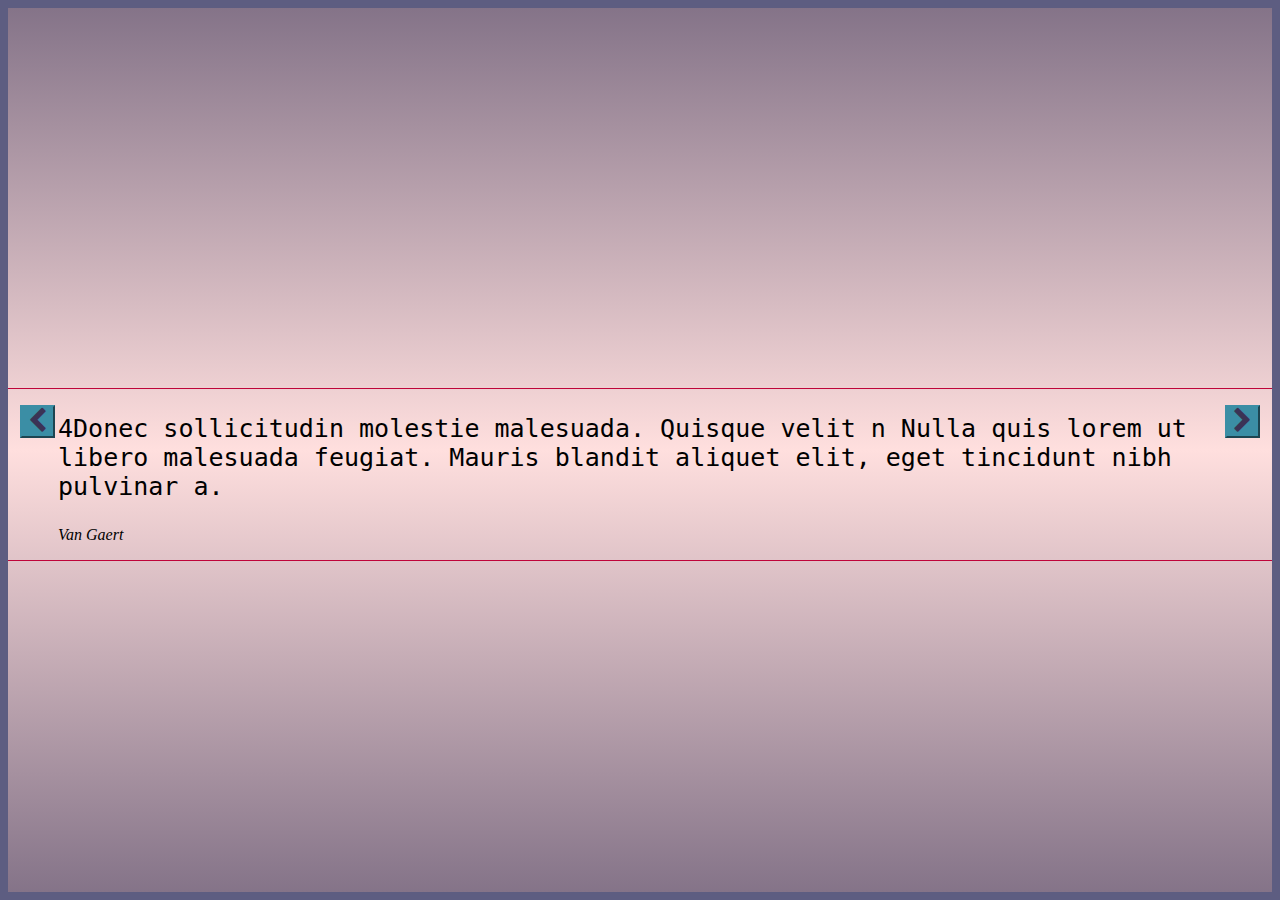
<file: Index.html>
<html>
<head>
    <meta charset="UTF-8">
    <meta name="viewport"
          content="width=device-width, user-scalable=no, initial-scale=1.0, maximum-scale=1.0, minimum-scale=1.0">
    <meta http-equiv="X-UA-Compatible" content="ie=edge">
    <title>Quotes</title>
    <link rel="stylesheet"
          href="https://maxcdn.bootstrapcdn.com/bootstrap/4.0.0-beta.2/css/bootstrap.min.css"
          integrity="sha384-PsH8R72JQ3SOdhVi3uxftmaW6Vc51MKb0q5P2rRUpPvrszuE4W1povHYgTpBfshb" crossorigin="anonymous">
    <link rel="stylesheet"
          href="https://cdnjs.cloudflare.com/ajax/libs/animate.css/3.5.2/animate.min.css">
    <link rel="stylesheet" href="style.css">
    <link rel="stylesheet" href="https://cdnjs.cloudflare.com/ajax/libs/font-awesome/4.7.0/css/font-awesome.css">
</head>
<body>
<div class="container">
    <div class="row">
        <div class="col-md-3 previous">
            <button class="btn btn-warning pull-right js-previous"><i class="fa fa-chevron-left fa-2x" aria-hidden="true"></i></button>
        </div>
        <div class="col-md-6 main">
            <div class="quotes">
                <div class="jumbotron jumbotron-fluid quote">
                   <div class="content"> <blockquote class="blockquote">
                        <p class="mb-0">4Donec sollicitudin molestie malesuada. Quisque velit n Nulla quis lorem ut libero malesuada feugiat. Mauris blandit aliquet elit, eget tincidunt nibh pulvinar a.</p>
                        <cite class="blockquote-footer">Van Gaert</cite>
                    </blockquote></div>
                </div>
            </div>
        </div>
        <div class="col-md-3 next">
            <button class="btn btn-warning js-next"><i class="fa fa-chevron-right fa-2x" aria-hidden="true"></i></button>
        </div>
    </div>
</div>



<script src="https://code.jquery.com/jquery-3.2.1.slim.min.js"
        integrity="sha384-KJ3o2DKtIkvYIK3UENzmM7KCkRr/rE9/Qpg6aAZGJwFDMVNA/GpGFF93hXpG5KkN" crossorigin="anonymous"></script>
<script src="https://cdnjs.cloudflare.com/ajax/libs/popper.js/1.12.3/umd/popper.min.js"
        integrity="sha384-vFJXuSJphROIrBnz7yo7oB41mKfc8JzQZiCq4NCceLEaO4IHwicKwpJf9c9IpFgh" crossorigin="anonymous"></script>
<script src="https://maxcdn.bootstrapcdn.com/bootstrap/4.0.0-beta.2/js/bootstrap.min.js"
        integrity="sha384-alpBpkh1PFOepccYVYDB4do5UnbKysX5WZXm3XxPqe5iKTfUKjNkCk9SaVuEZflJ" crossorigin="anonymous"></script>
<script
        src="https://code.jquery.com/jquery-3.2.1.min.js"
        integrity="sha256-hwg4gsxgFZhOsEEamdOYGBf13FyQuiTwlAQgxVSNgt4="
        crossorigin="anonymous"></script>
<script type="text/javascript" src="script.js" ></script>
</body>
</html>
</file>
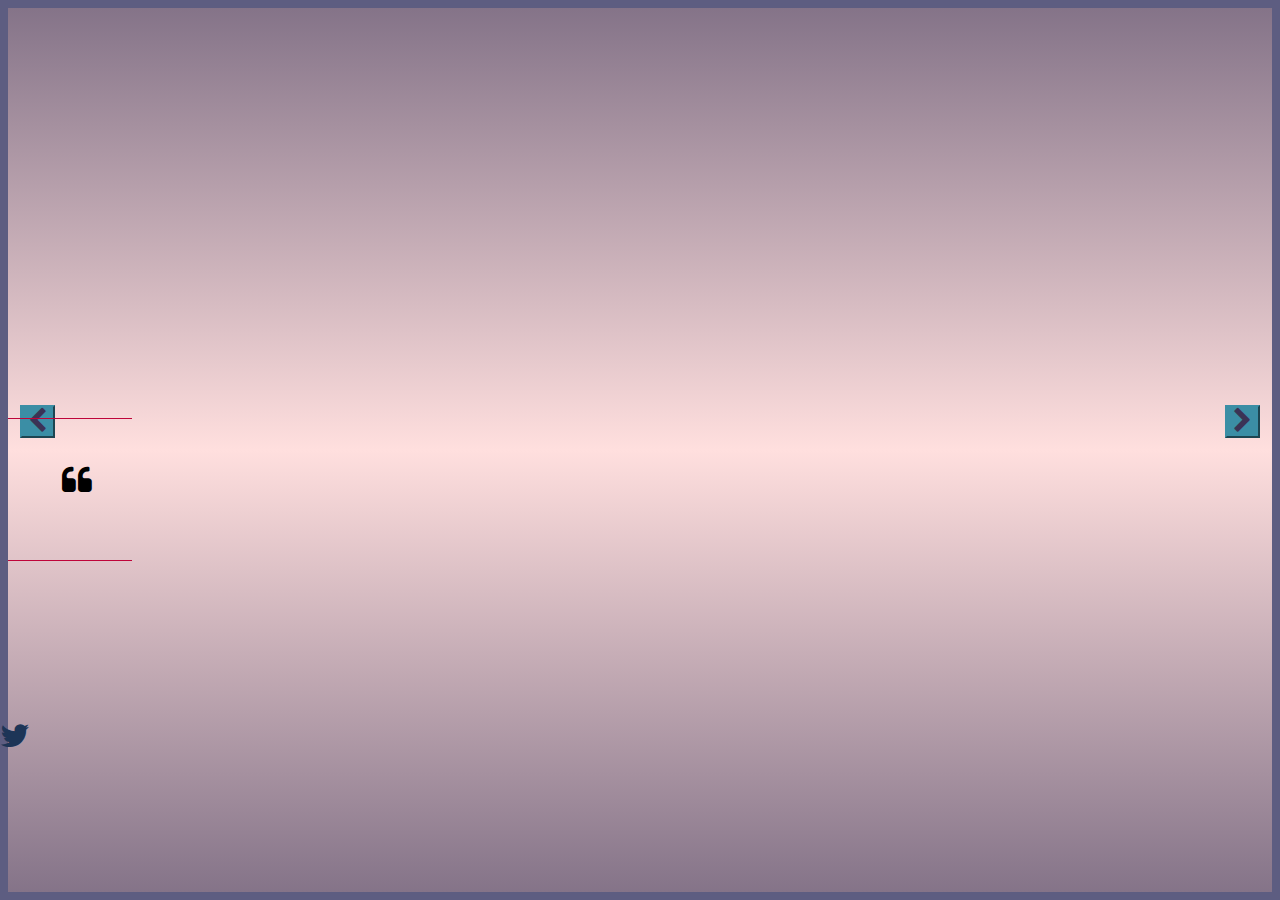
<file: index.html>
<html>
<head>
    <meta charset="UTF-8">
    <meta name="viewport"
          content="width=device-width, user-scalable=no, initial-scale=1.0, maximum-scale=1.0, minimum-scale=1.0">
    <meta http-equiv="X-UA-Compatible" content="ie=edge">
    <title>Quotes</title>
    <link rel="stylesheet"
          href="https://maxcdn.bootstrapcdn.com/bootstrap/4.0.0-beta.2/css/bootstrap.min.css"
          integrity="sha384-PsH8R72JQ3SOdhVi3uxftmaW6Vc51MKb0q5P2rRUpPvrszuE4W1povHYgTpBfshb" crossorigin="anonymous">
    <link rel="stylesheet"
          href="https://cdnjs.cloudflare.com/ajax/libs/animate.css/3.5.2/animate.min.css">
    <link rel="stylesheet" href="style.css">
    <link rel="stylesheet" href="https://cdnjs.cloudflare.com/ajax/libs/font-awesome/4.7.0/css/font-awesome.css">
    <link href="https://fonts.googleapis.com/css?family=Cinzel|Contrail+One|Lobster|Roboto+Mono" rel="stylesheet">
</head>
<body>
<div class="container">
    <div class="row">
        <div class="col-md-3 previous">
            <button class="btn btn-warning pull-right js-previous"><i class="fa fa-chevron-left fa-2x" aria-hidden="true"></i></button>
        </div>
        <div class="col-md-6 main">
            <div class="smallSizeButtons">
                <button class="btn btn-warning js-previous"><i class="fa fa-chevron-left fa-2x" aria-hidden="true"></i></button>
                <button class="btn btn-warning js-next"><i class="fa fa-chevron-right fa-2x" aria-hidden="true"></i></button>
            </div>
            <div class="quotes">
                <div class="jumbotron jumbotron-fluid quote js-show" data-position = "0">

                   <div class="content"> <blockquote class="blockquote">
                       &nbsp;<i class="fa fa-quote-left fa-2x" aria-hidden="true"></i><p class="mb-0"></p>
                        <cite class="blockquote-footer"></cite>
                    </blockquote></div>
                </div>

                <div class="jumbotron jumbotron-fluid quote  js-left" data-position = "-1">
                    <div class="content"> <blockquote class="blockquote">
                        &nbsp;<i class="fa fa-quote-left fa-2x" aria-hidden="true"></i><p class="mb-0"></p>
                        <cite class="blockquote-footer"></cite>
                    </blockquote>
                   </div>

                </div>

            </div>

        </div>
        <div class="social text-center">
            <i class="fa fa-twitter fa-2x"></i>
        </div>
        <div class="col-md-3 next">
            <button class="btn btn-warning js-next"><i class="fa fa-chevron-right fa-2x" aria-hidden="true"></i></button>
        </div>
    </div>
</div>


<script src="https://code.jquery.com/jquery-3.2.1.slim.min.js"
        integrity="sha384-KJ3o2DKtIkvYIK3UENzmM7KCkRr/rE9/Qpg6aAZGJwFDMVNA/GpGFF93hXpG5KkN" crossorigin="anonymous"></script>
<script src="https://cdnjs.cloudflare.com/ajax/libs/popper.js/1.12.3/umd/popper.min.js"
        integrity="sha384-vFJXuSJphROIrBnz7yo7oB41mKfc8JzQZiCq4NCceLEaO4IHwicKwpJf9c9IpFgh" crossorigin="anonymous"></script>
<script src="https://maxcdn.bootstrapcdn.com/bootstrap/4.0.0-beta.2/js/bootstrap.min.js"
        integrity="sha384-alpBpkh1PFOepccYVYDB4do5UnbKysX5WZXm3XxPqe5iKTfUKjNkCk9SaVuEZflJ" crossorigin="anonymous"></script>
<script
        src="https://code.jquery.com/jquery-3.2.1.min.js"
        integrity="sha256-hwg4gsxgFZhOsEEamdOYGBf13FyQuiTwlAQgxVSNgt4="
        crossorigin="anonymous"></script>
<script type="text/javascript" src="script.js" ></script>
</body>
</html>
</file>
<file: style.css>
/*Bootstrap override*/
.blockquote-footer{
    text-align: right;
    padding-right: 25px; padding-top: 15px;
}

.btn-warning {
    color: #3B3355;
    background-color: #3B8EA5;
    border-color: #3B8EA5;
}

.btn-warning:hover {
    color: #3B3355;
    background-color: #F25724;
    border-color: #F25724;
    cursor: pointer;
}

.btn-warning.focus, .btn-warning:focus {
    box-shadow: 0 0 0 -0.8rem rgba(255,193,7,.5);
}

body,html{
    heigth:100%;
    background-color: #5D5D81
}

.main{
    background: linear-gradient(#3B3355 -30%,#ffdfde 50%,#3B3355 130%);
    margin:auto;
}

.quotes{
    position: relative;
    overflow: hidden;
    height: 100%;
}

.quote{
    top:20%;
    bottom: 45%;
    height: 50%;
    background: none;
    margin: auto;
    position: absolute;
    width: 100%;
    transition: 1s;
}

.quote .content{
    padding-left: 10px;
    border-top: solid 1px #BF043A;
    border-bottom: solid 1px #BF043A;
    bottom: 0;
    margin: auto;
    position: absolute;
    left: 0;
    height: auto
}

.quote p{
    font-family:'Roboto Mono', monospace;
    font-size: 25px;
}

.quote i{
    margin-top: 30px;
}

.quote cite{
    font-family: 'Cinzel', serif;
}

.not-transition{
    transition: none !important;
}

.js-show{
    left: 0px;
}

.js-left{
    left: -100%;
}

.js-right{
    left: 100%;
}

.previous{
    background: none;
    position: absolute;
    top:45%; left:20px; bottom:45%;
    margin: auto;
}

.next{
    background: none;
    position: absolute;
    top:45%; right:20px; bottom:45%;
    margin: auto;
}

.arrow span{
    font-size: 3em;
}

.social{
    height: 10%;
    position: absolute;
    bottom: 90px;
    left:0px;
    width: 100%;
    color: #1D3557;
}

.social i:hover{
    color: #447599;
    cursor: pointer;

}

.smallSizeButtons{
   display:none;
   margin-left: 36%;
}

@media (max-width: 750px) {
    .quote p,
    .quote i {
        font-size: smaller;
    }
    .quote i{
        margin-top: 20px;
    }

    .quote{
        height: 30%;
        top:30%
    }

    .previous,
    .next{
        display: none;
    }

    .smallSizeButtons{
        display: block;
    }

    .smallSizeButtons button{
        color: #3B3355;
        background-color: #FC5083;
        border-color: #FC5083;
    }

    .social{
        bottom: 130px;
    }
}

@media (min-width: 750px) and (max-width: 1045px) {
    .quote p,
    .quote i {
        font-size: 115%;
    }

    .quote{
        height: 30%;
        top:40%;
    }

    .social{
        bottom: 180px;
    }
}
</file>
